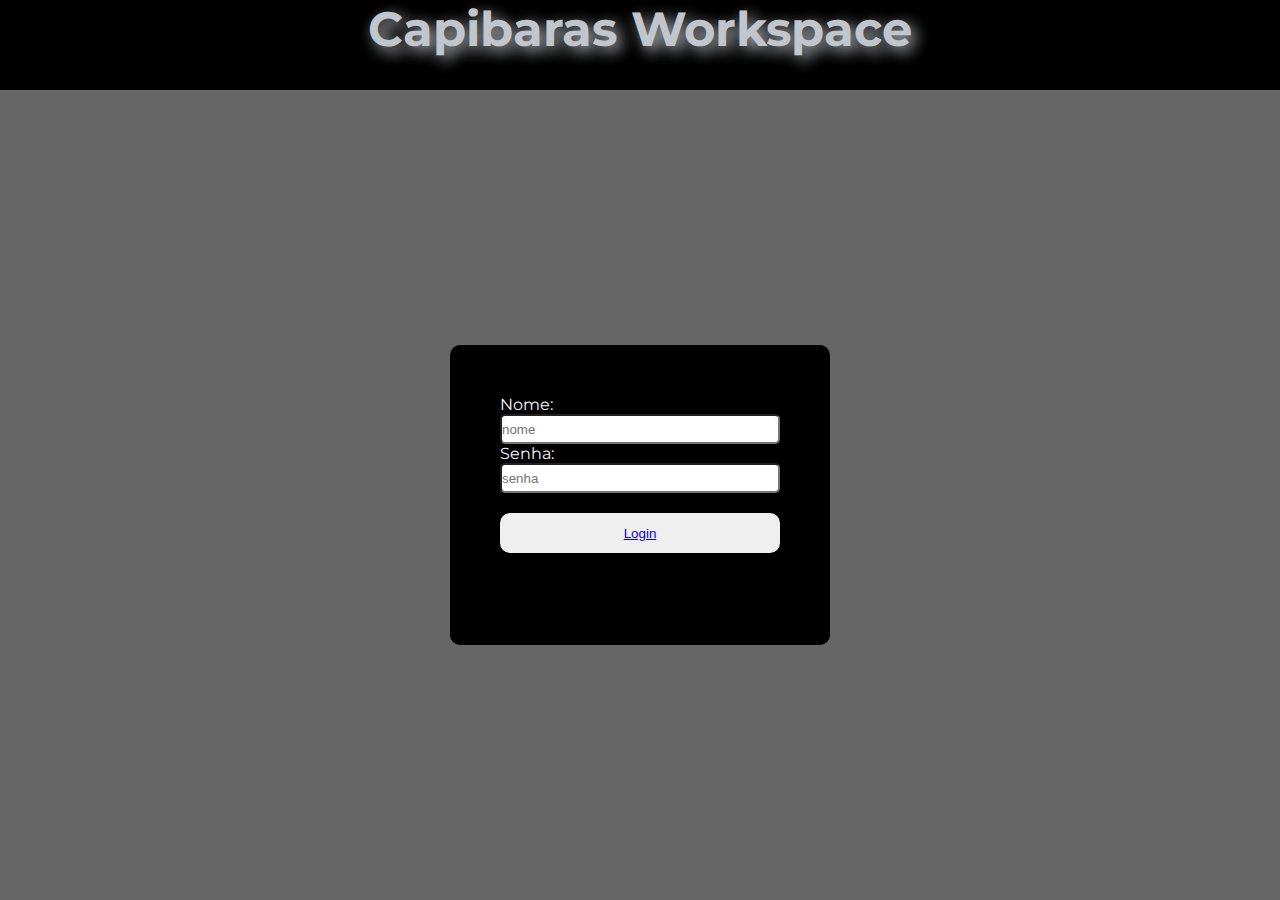
<file: index.html>
<!DOCTYPE html>
<html lang="en">
<head>
    <meta charset="UTF-8">
    <meta name="viewport" content="width=device-width, initial-scale=1.0">
    <link href="https://fonts.googleapis.com/css2?family=Montserrat:ital,wght@0,100..900;1,100..900&display=swap" rel="stylesheet">
    <link rel="stylesheet" href="login.css">
    <title>Login - Capibaras Workdspace</title>
</head>
<body>
    <header>
        <h1>Capibaras Workspace</h1>
    </header>

    <main>
        <div class="telaLogin">
            <form>
                <label for="loginNome">Nome:</label>
                <input type="text" id="loginNome" name="loginNome" placeholder="nome" required>
                <label for="loginSenha">Senha:</label>
                <input type="text" name="loginSenha" id="loginSenha" placeholder="senha" required>
                <button><a href="principal.html">Login</a></button>
            </form>
        </div>
    </main>
</body>
</html>
</file>
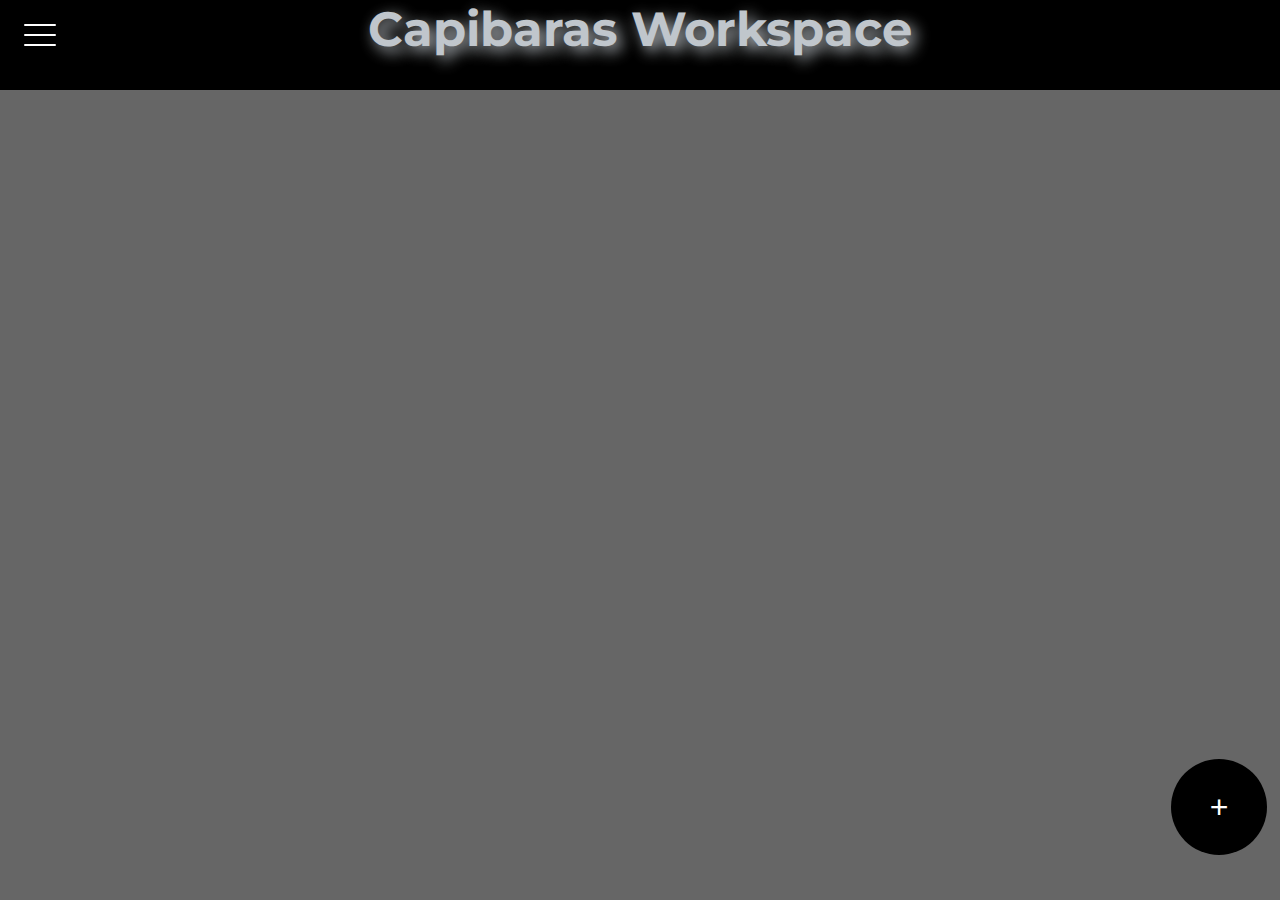
<file: Capibaras-Workspace/index.html>
<!DOCTYPE html>
<html lang="pt-br">
<head>
    <meta charset="UTF-8">
    <meta name="viewport" content="width=device-width, initial-scale=1.0">
    <title>Capibaras Workspace</title>
    <link href="https://fonts.googleapis.com/css2?family=Montserrat:ital,wght@0,100..900;1,100..900&display=swap" rel="stylesheet">
    <link rel="stylesheet" href="style.css">
</head>
<body>
    <header>
        <div class="hamburger">
            <div class="line1"></div>
            <div class="line2"></div>
            <div class="line3"></div>
        </div>
        <h1>Capibaras Workspace</h1>
    </header>

    <main>
        <div id="trabalhos">
        </div>
        <button id="botaoAdiciona">+</button>
    </main>

    <script src="scripts/script.js"></script>
</body>
</html>
</file>
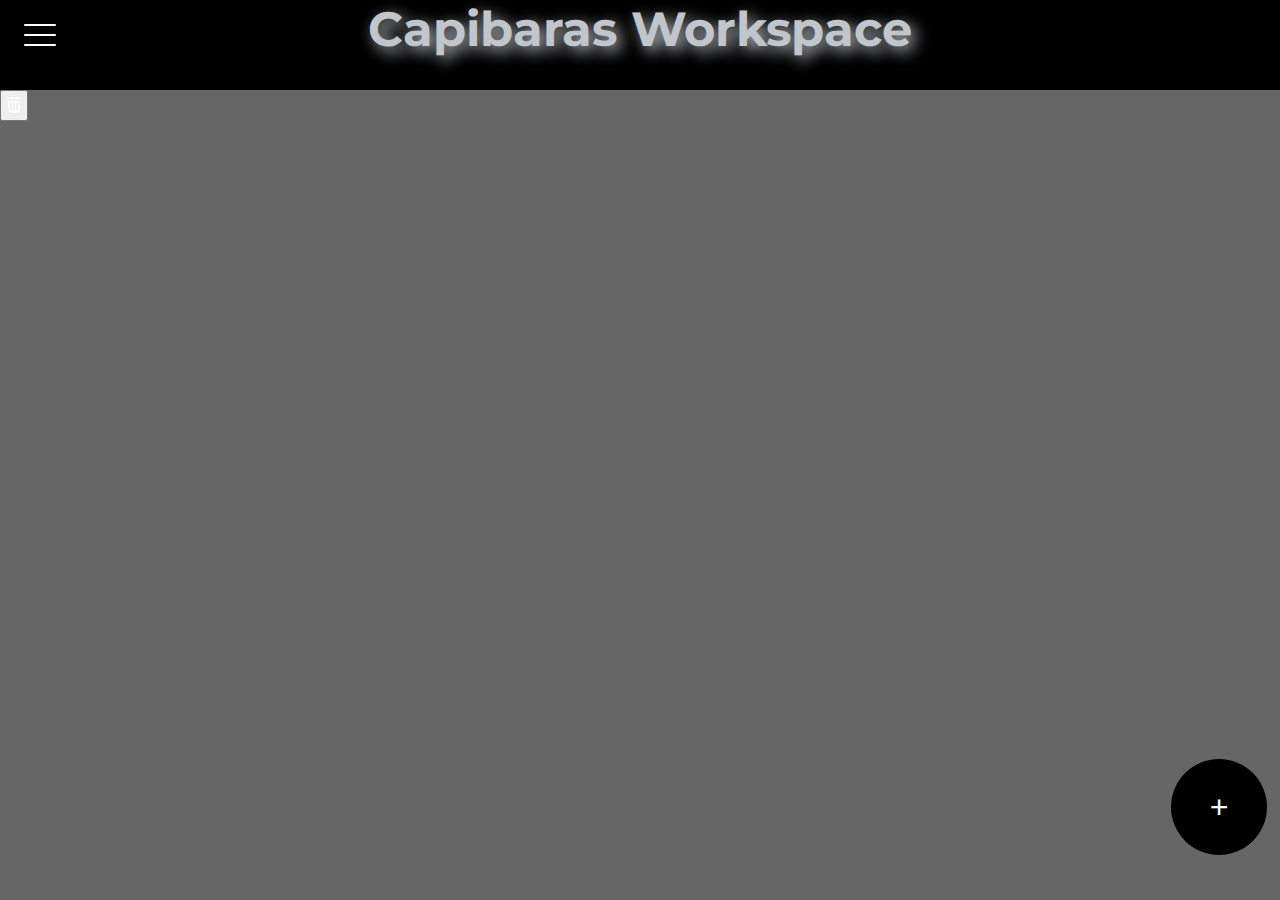
<file: paginas/index.html>
<!DOCTYPE html>
<html lang="pt-br">
<head>
    <meta charset="UTF-8">
    <meta name="viewport" content="width=device-width, initial-scale=1.0">
    <title>Capibaras Workspace</title>
    <link href="https://fonts.googleapis.com/css2?family=Montserrat:ital,wght@0,100..900;1,100..900&display=swap" rel="stylesheet">
    <link rel="stylesheet" href="../css/style.css">
</head>
<body>
    <header>
        <div class="hamburger">
            <div class="line1"></div>
            <div class="line2"></div>
            <div class="line3"></div>
        </div>
        <h1>Capibaras Workspace</h1>
    </header>

    <main>
        <div id="trabalhos">
        </div>
        <div id="ferramentas">
            <button id="botaoLixeira"><img src="../imagens/lixeira_24x24.png" alt=""></button>
            <button id="botaoAdiciona">+</button>
        </div>
    </main>

    <script src="../scripts/script.js"></script>
</body>
</html>
</file>
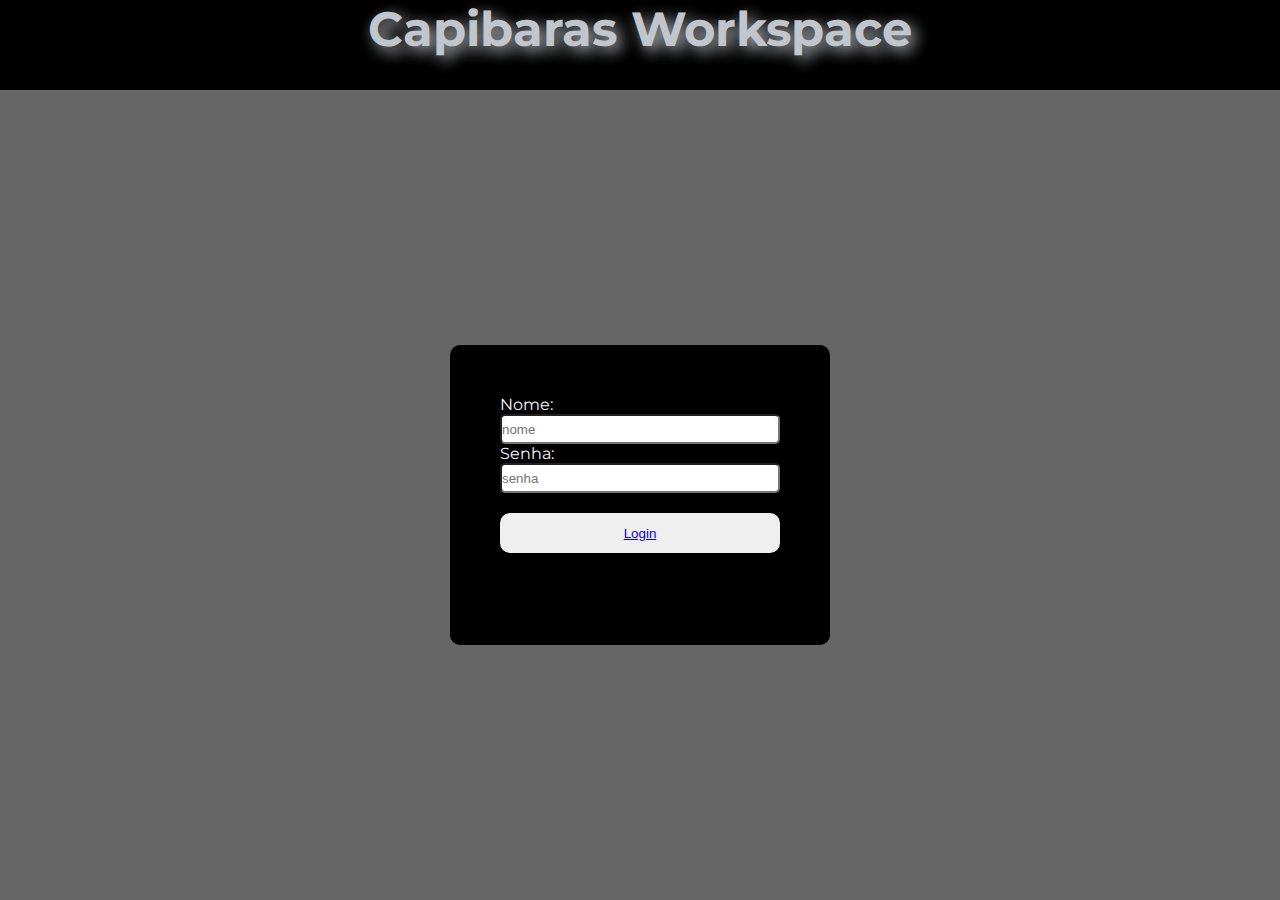
<file: login.html>
<!DOCTYPE html>
<html lang="en">
<head>
    <meta charset="UTF-8">
    <meta name="viewport" content="width=device-width, initial-scale=1.0">
    <link href="https://fonts.googleapis.com/css2?family=Montserrat:ital,wght@0,100..900;1,100..900&display=swap" rel="stylesheet">
    <link rel="stylesheet" href="login.css">
    <title>Login - Capibaras Workdspace</title>
</head>
<body>
    <header>
        <h1>Capibaras Workspace</h1>
    </header>

    <main>
        <div class="telaLogin">
            <form>
                <label for="loginNome">Nome:</label>
                <input type="text" id="loginNome" name="loginNome" placeholder="nome" required>
                <label for="loginSenha">Senha:</label>
                <input type="text" name="loginSenha" id="loginSenha" placeholder="senha" required>
                <button><a href="index.html">Login</a></button>
            </form>
        </div>
    </main>
</body>
</html>
</file>
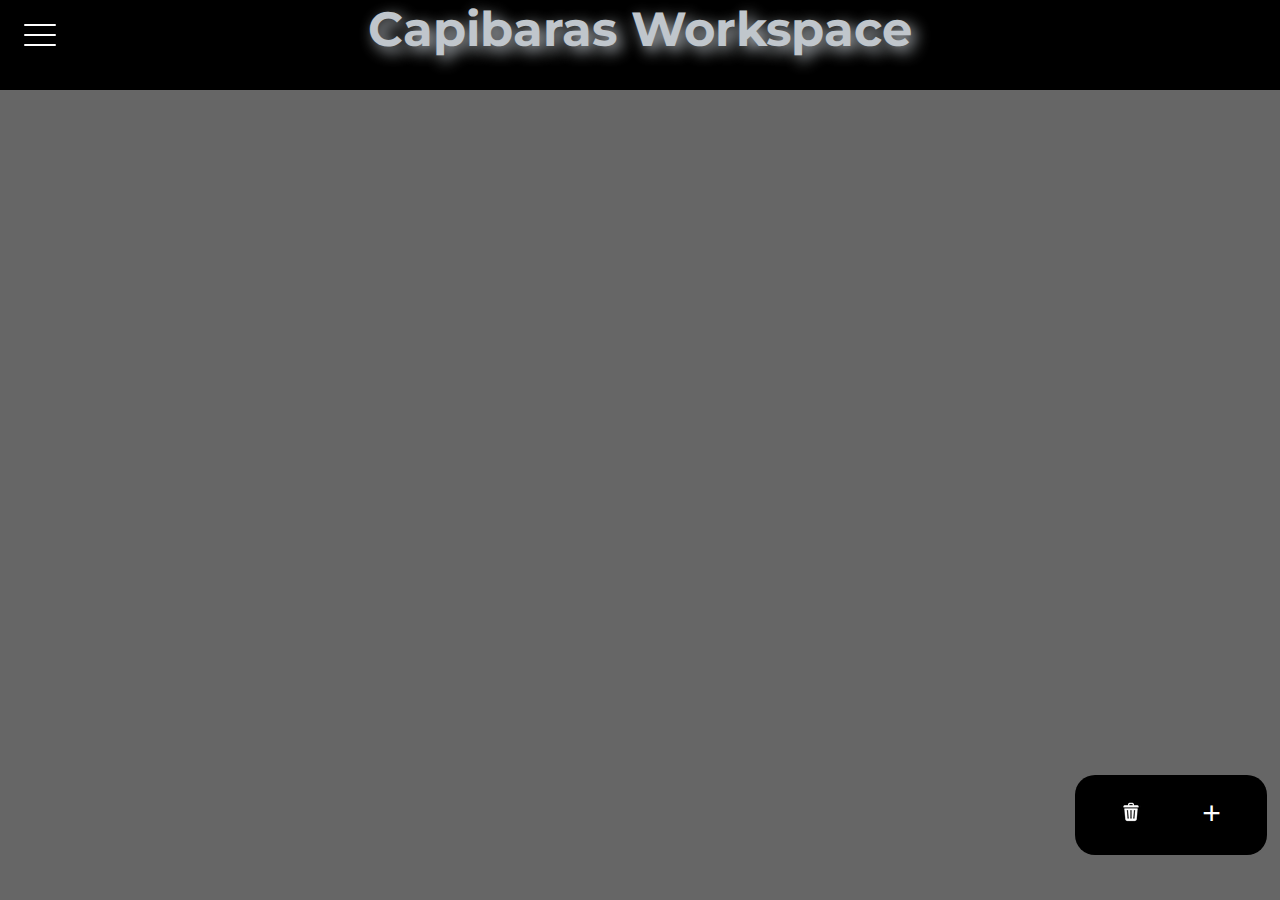
<file: principal.html>
<!DOCTYPE html>
<html lang="pt-br">
<head>
    <meta charset="UTF-8">
    <meta name="viewport" content="width=device-width, initial-scale=1.0">
    <title>Capibaras Workspace</title>
    <link href="https://fonts.googleapis.com/css2?family=Montserrat:ital,wght@0,100..900;1,100..900&display=swap" rel="stylesheet">
    <link rel="stylesheet" href="style.css">
</head>
<body>
    <header>
        <div class="hamburger">
            <div class="line1"></div>
            <div class="line2"></div>
            <div class="line3"></div>
        </div>
        <h1>Capibaras Workspace</h1>
    </header>

    <main>
        <div id="trabalhos">
        </div>
        <div id="ferramentas">
            <button id="botaoLixeira"><img src="lixeira_24x24.png" alt=""></button>
            <button id="botaoAdiciona">+</button>
        </div>
    </main>

    <script src="script.js"></script>
</body>
</html>
</file>
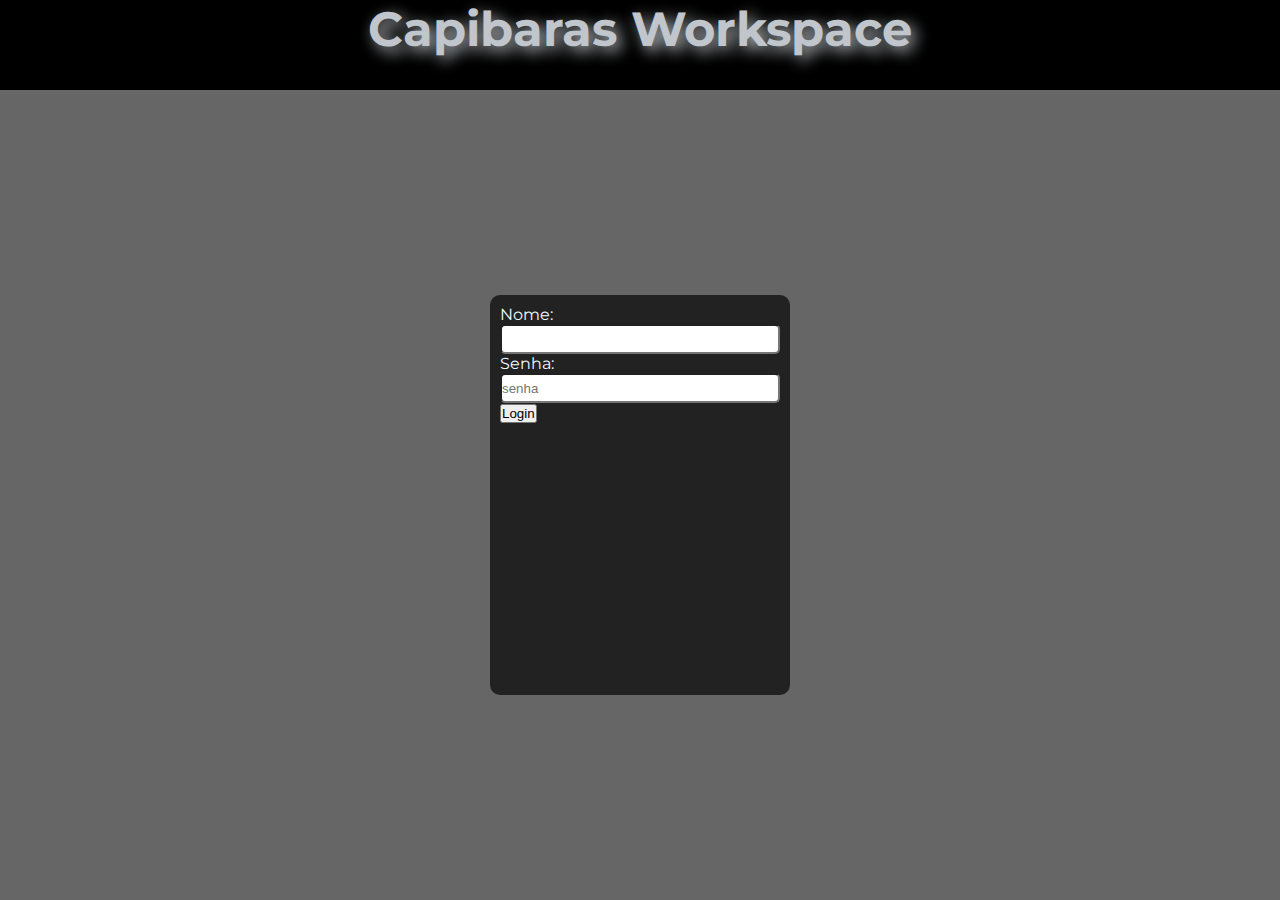
<file: Capibaras-Workspace/login.html>
<!DOCTYPE html>
<html lang="en">
<head>
    <meta charset="UTF-8">
    <meta name="viewport" content="width=device-width, initial-scale=1.0">
    <link href="https://fonts.googleapis.com/css2?family=Montserrat:ital,wght@0,100..900;1,100..900&display=swap" rel="stylesheet">
    <link rel="stylesheet" href="login.css">
    <title>Login - Capibaras Workdspace</title>
</head>
<body>
    <header>
        <h1>Capibaras Workspace</h1>
    </header>

    <main>
        <div class="telaLogin">
            <form>
                <label for="loginNome">Nome:</label>
                <input type="text" id="loginNome" name="loginNome" required>

                <label for="loginSenha">Senha:</label>
                <input type="text" name="loginSenha" id="loginSenha" placeholder="senha" required>
                <button>Login</button>
            </form>
        </div>
    </main>
</body>
</html>
</file>
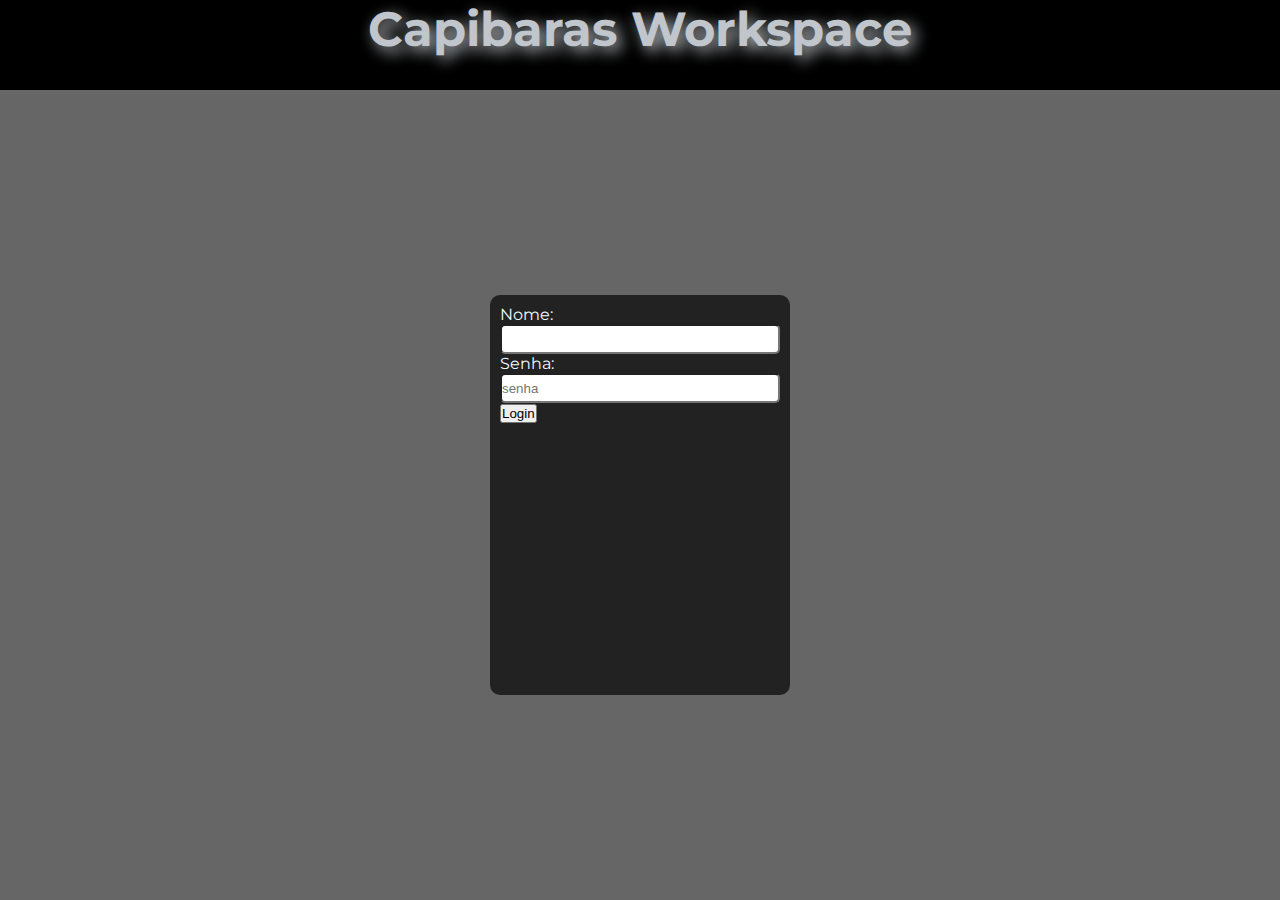
<file: pages/login.html>
<!DOCTYPE html>
<html lang="en">
<head>
    <meta charset="UTF-8">
    <meta name="viewport" content="width=device-width, initial-scale=1.0">
    <link href="https://fonts.googleapis.com/css2?family=Montserrat:ital,wght@0,100..900;1,100..900&display=swap" rel="stylesheet">
    <link rel="stylesheet" href="../css/login.css">
    <title>Login - Capibaras Workdspace</title>
</head>
<body>
    <header>
        <h1>Capibaras Workspace</h1>
    </header>

    <main>
        <div class="telaLogin">
            <form>
                <label for="loginNome">Nome:</label>
                <input type="text" id="loginNome" name="loginNome" required>

                <label for="loginSenha">Senha:</label>
                <input type="text" name="loginSenha" id="loginSenha" placeholder="senha" required>
                <button>Login</button>
            </form>
        </div>
    </main>
</body>
</html>
</file>
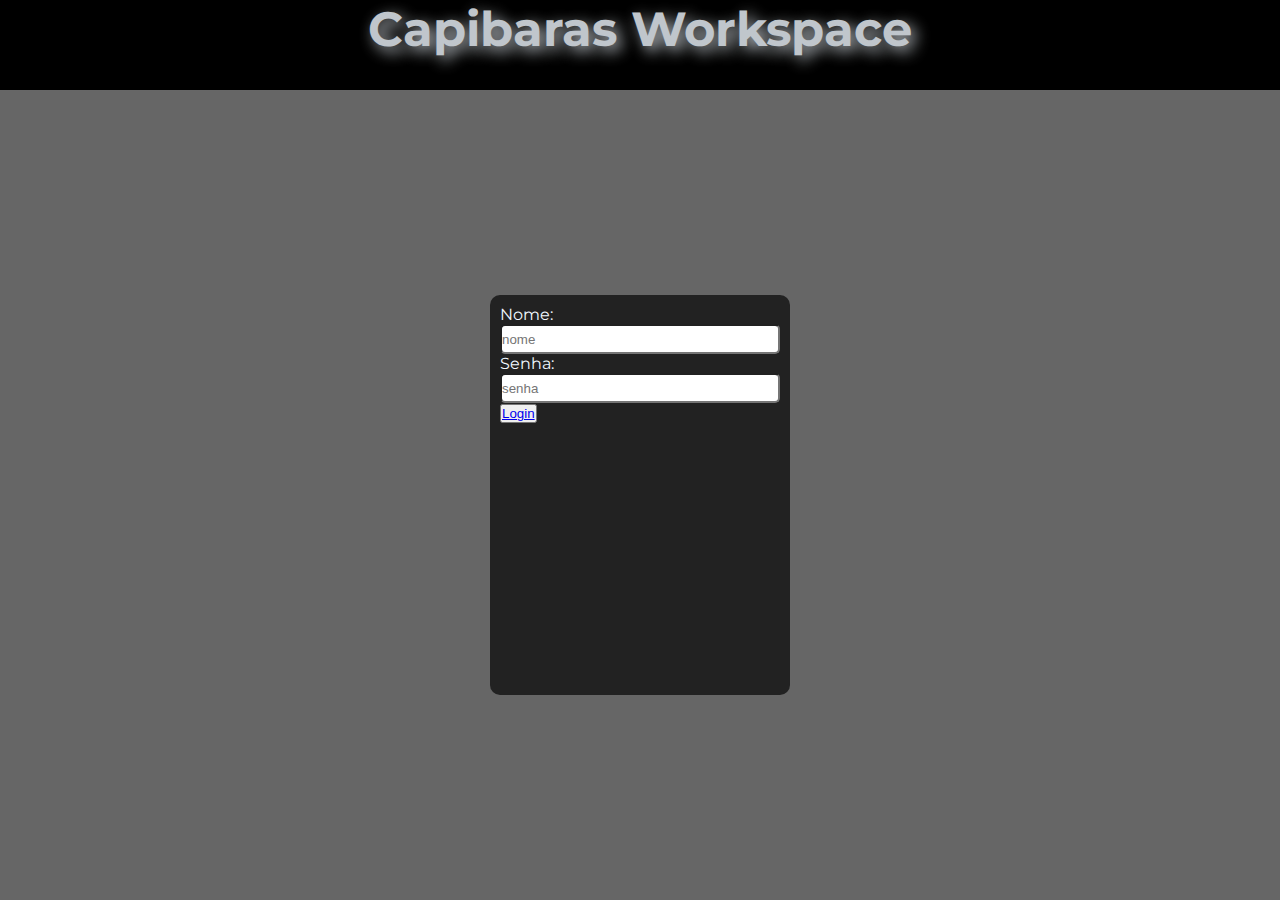
<file: paginas/login.html>
<!DOCTYPE html>
<html lang="en">
<head>
    <meta charset="UTF-8">
    <meta name="viewport" content="width=device-width, initial-scale=1.0">
    <link href="https://fonts.googleapis.com/css2?family=Montserrat:ital,wght@0,100..900;1,100..900&display=swap" rel="stylesheet">
    <link rel="stylesheet" href="../css/login.css">
    <title>Login - Capibaras Workdspace</title>
</head>
<body>
    <header>
        <h1>Capibaras Workspace</h1>
    </header>

    <main>
        <div class="telaLogin">
            <form>
                <label for="loginNome">Nome:</label>
                <input type="text" id="loginNome" name="loginNome" placeholder="nome" required>
                <label for="loginSenha">Senha:</label>
                <input type="text" name="loginSenha" id="loginSenha" placeholder="senha" required>
                <button><a href="../paginas/index.html">Login</a></button>
            </form>
        </div>
    </main>
</body>
</html>
</file>
<file: login.css>
* {
    margin: 0;
    padding: 0;
    box-sizing: border-box;
}

body {
    font-family: 'Montserrat', sans-serif;
}

header {
    background-color: black;
    height: 10vh;
    text-align: center;
}

h1 {
    display: inline-block;
    color: aliceblue;
    font-size: 3em;
    opacity: 80%;
    text-shadow: 5px 5px 15px aliceblue;
}

main {
    background-color: #666666;
    height: 90vh;
    display: flex;
    justify-content: center;
    align-items: center;
}

.telaLogin {
    width: 380px;
    height: 300px;
    border-radius: 10px;
    background-color: black;
    color: aliceblue;
    padding: 50px;
}

.telaLogin input {
    width: 280px;
    height: 30px;
    border-radius: 5px;
}

.telaLogin button {
    margin-top: 20px;
    width: 280px;
    height: 40px;
    border-radius: 10px;
    border: none;
}

@media screen and (max-width: 480px) {

    header {
        display: flex;
        justify-content: center;
        align-items: center;
    }

    h1 {
        font-size: 1.3em;
    }

    .telaLogin {
        width: 300px;
        height: 200px;
        padding: 10px;
        position: absolute;
        top: 175px;
    }
}
</file>
<file: Capibaras-Workspace/style.css>
* {
    margin: 0;
    padding: 0;
    box-sizing: border-box;
}

body {
    font-family: 'Montserrat', sans-serif;
}

header {
    background-color: black;
    height: 10vh;
    text-align: center;
}

.hamburger {
    cursor: pointer;
    display: inline-block;
    position: absolute;
    top: 1em;
    left: 1em;
}

.hamburger div {
    width: 32px;
    height: 2px;
    background-color: #FFFFFF;
    margin: 8px;
    border-radius: 5px;
}

.hamburger:hover {
    opacity: 80%;
}

h1 {
    display: inline-block;
    color: aliceblue;
    font-size: 3em;
    opacity: 80%;
    text-shadow: 5px 5px 15px aliceblue;
}

main {
    background-color: #666666;
    height: 90vh;
}

#trabalhos {
    width: 70em;
    margin: 0 auto 0 auto;
}

.trabalho {
    width: 100%;
    height: 5em;
    border-radius: 0.7em;
    background-color: #BBBBBB;
    display: inline-block;
    margin-top: 20px;
}

.trabalho:hover {
    opacity: 80%;
}

.tituloTrabalho {
    margin: 15px 0 0 5px;
}

.dataEstilo {
    margin-left: 5px;
    font-weight: bold;
    opacity: 50%;
}

#botaoAdiciona {
    width: 3em;
    height: 3em;
    border-radius: 100%;
    font-size: 2em;
    border: none;
    background-color: black;
    color: white;
    position: fixed;
    right: 1%;
    bottom: 5%;
    cursor: pointer;
}

#botaoAdiciona:hover {
    opacity: 80%;
}

#botaoAdiciona:active{
    transform: scale(0.90);
}

.janela{
    width: 400px;
    height: 600px;
    position: fixed;
    top: 30px;
    left: 550px;
    background-color: black;
    border-radius: 10px;
}

.sair {
    background-color: transparent;
    width: 20px;
    height: 20px;
    font-size: 20px;
    border: none;
    color: white;
    position: absolute;
    left: 375px;
    top: 5px;
}

.formulario {
    width: 100%;
    margin: 40px 0 0 20px;
    display: block;
    color: white;
}

.campo{
    margin: 10px;
}

.campo label{
    color: aliceblue;
    opacity: 80%;
    font-weight: bold;
}

.campo input{
    display: block;
}

.inputNome {
    width: 250px;
}

#criar {
    background-color: #666666;
    width: 80%;
    height: 1.1em;
    font-size: 40px;
    color: rgb(240, 248, 255, 0.8);
    text-shadow: 2px 2px 5px;
    display: block;
    margin: 20px 0 0 10px;
    border: none;
    border-radius: 10px;
    cursor: pointer;
}

#criar:hover{
    opacity: 80%;
    box-shadow: 0 5px 20px;
}

#criar:active{
    transform: scale(0.98);
}

@media screen and (max-width: 480px) {
    
    header {
        display: flex;
        justify-content: center;
        align-items: center;
    }

    h1 {
        font-size: 1.3em;
    }

    #trabalhos {
        width: 100%;
    }

    .trabalho {
        transform: scale(0.95);
        margin-top: 10px; 
    }

    .janela {
        width: 300px;
        height: 400px;
        top: 70px;
        left:40px
    }

    .sair {
        left: 275px;
    }
}
</file>
<file: css/style.css>
* {
    margin: 0;
    padding: 0;
    box-sizing: border-box;
}

body {
    font-family: 'Montserrat', sans-serif;
}

header {
    background-color: black;
    height: 10vh;
    text-align: center;
}

.hamburger {
    cursor: pointer;
    display: inline-block;
    position: absolute;
    top: 1em;
    left: 1em;
}

.hamburger div {
    width: 32px;
    height: 2px;
    background-color: #FFFFFF;
    margin: 8px;
    border-radius: 5px;
}

.hamburger:hover {
    opacity: 80%;
}

h1 {
    display: inline-block;
    color: aliceblue;
    font-size: 3em;
    opacity: 80%;
    text-shadow: 5px 5px 15px aliceblue;
}

main {
    background-color: #666666;
    height: 90vh;
}

#trabalhos {
    width: 70em;
    margin: 0 auto 0 auto;
}

.trabalho {
    width: 100%;
    height: 5em;
    border-radius: 0.7em;
    background-color: #BBBBBB;
    display: inline-block;
    margin-top: 20px;
}

.trabalho:hover {
    opacity: 80%;
}

.tituloTrabalho {
    margin: 15px 0 0 5px;
}

.dataEstilo {
    margin-left: 5px;
    font-weight: bold;
    opacity: 50%;
}

#botaoAdiciona {
    width: 3em;
    height: 3em;
    border-radius: 100%;
    font-size: 2em;
    border: none;
    background-color: black;
    color: white;
    position: fixed;
    right: 1%;
    bottom: 5%;
    cursor: pointer;
}

#botaoAdiciona:hover {
    opacity: 80%;
}

#botaoAdiciona:active{
    transform: scale(0.90);
}

.janela{
    width: 400px;
    height: 600px;
    position: fixed;
    top: 30px;
    left: 550px;
    background-color: black;
    border-radius: 10px;
}

.sair {
    background-color: transparent;
    width: 20px;
    height: 20px;
    font-size: 20px;
    border: none;
    color: white;
    position: absolute;
    left: 375px;
    top: 5px;
}

.formulario {
    width: 100%;
    margin: 40px 0 0 20px;
    display: block;
    color: white;
}

.campo{
    margin: 10px;
}

.campo label{
    color: aliceblue;
    opacity: 80%;
    font-weight: bold;
}

.campo input{
    display: block;
}

.inputNome {
    width: 250px;
}

#criar {
    background-color: #666666;
    width: 80%;
    height: 1.1em;
    font-size: 40px;
    color: rgb(240, 248, 255, 0.8);
    text-shadow: 2px 2px 5px;
    display: block;
    margin: 20px 0 0 10px;
    border: none;
    border-radius: 10px;
    cursor: pointer;
}

#criar:hover{
    opacity: 80%;
    box-shadow: 0 5px 20px;
}

#criar:active{
    transform: scale(0.98);
}

@media screen and (max-width: 480px) {
    
    header {
        display: flex;
        justify-content: center;
        align-items: center;
    }

    h1 {
        font-size: 1.3em;
    }

    #trabalhos {
        width: 100%;
    }

    .trabalho {
        transform: scale(0.95);
        margin-top: 10px; 
    }

    .janela {
        width: 300px;
        height: 400px;
        top: 70px;
        left:40px
    }

    .sair {
        left: 275px;
    }
}
</file>
<file: style.css>
* {
    margin: 0;
    padding: 0;
    box-sizing: border-box;
}

body {
    font-family: 'Montserrat', sans-serif;
}

header {
    background-color: black;
    height: 10vh;
    text-align: center;
}

.hamburger {
    cursor: pointer;
    display: inline-block;
    position: absolute;
    top: 1em;
    left: 1em;
}

.hamburger div {
    width: 32px;
    height: 2px;
    background-color: #FFFFFF;
    margin: 8px;
    border-radius: 5px;
}

.hamburger:hover {
    opacity: 80%;
}

h1 {
    display: inline-block;
    color: aliceblue;
    font-size: 3em;
    opacity: 80%;
    text-shadow: 5px 5px 15px aliceblue;
}

main {
    background-color: #666666;
    height: 90vh;
}

#trabalhos {
    width: 70em;
    margin: 0 auto 0 auto;
}

.trabalho {
    width: 100%;
    height: 5em;
    border-radius: 0.7em;
    background-color: #BBBBBB;
    display: inline-block;
    margin-top: 20px;
}

.trabalho:hover {
    opacity: 80%;
}

.tituloTrabalho {
    margin: 15px 0 0 5px;
}

.dataEstilo {
    margin-left: 5px;
    font-weight: bold;
    opacity: 50%;
}

#ferramentas {
    width: 12em;
    height: 5em;
    border-radius: 20px;
    background-color: black;
    position: fixed;
    right: 1%;
    bottom: 5%;
    display: inline-block;
    text-align: center;
}

#botaoAdiciona {
    width: 2em;
    height: 2em;
    border-radius: 100%;
    font-size: 2em;
    border: none;
    background-color: transparent;
    color: white;
    cursor: pointer;
    margin: 0.2em;
}

#botaoAdiciona:hover {
    background-color: #111111;
}

#botaoAdiciona:active{
    transform: scale(0.90);
}

#botaoLixeira {
    width: 2em;
    height: 2em;
    border-radius: 100%;
    font-size: 2em;
    border: none;
    background-color: transparent;
    color: white;
    cursor: pointer;
    margin: 0.2em;
}

#botaoLixeira:hover {
    background-color: #111111;
}

#botaoLixeira:active {
    transform: scale(0.90);
}

.janelaExcluir {
    width: 350px;
    height: 160px;
    border-radius: 10px;
    position: fixed;
    top: 200px;
    left: 600px;
    background-color: black;
    color: white;
    text-align: center;
}

.janelaExcluir input {
    width: 300px;
    height: 20px;
    margin-top: 10px;
    border-radius: 5px;
    border: none;
}

#botaoExcluir {
    width: 300px;
    height: 50px;
    margin-top: 10px;
    border-radius: 10px;
    border: none;
    color: white;
    font-size: 2em;
    background-color: rgb(164, 17, 17);
}

#botaoExcluir:hover {
    opacity: 90%;
}

#botaoExcluir:active {
    transform: scale(0.95);
}

#cancelar {
    color:white;
    border: none;
    background-color: transparent;
    text-decoration: underline;
    margin-top: 20px;
}

.janela{
    width: 400px;
    height: 600px;
    position: fixed;
    top: 30px;
    left: 550px;
    background-color: black;
    border-radius: 10px;
}

.sair {
    background-color: transparent;
    width: 20px;
    height: 20px;
    font-size: 20px;
    border: none;
    color: white;
    position: absolute;
    left: 375px;
    top: 5px;
}

.formulario {
    width: 100%;
    margin: 40px 0 0 20px;
    display: block;
    color: white;
}

.campo{
    margin: 10px;
}

.campo label{
    color: aliceblue;
    opacity: 80%;
    font-weight: bold;
}

.campo input{
    display: block;
}

.inputNome {
    width: 250px;
}

#criar {
    background-color: #666666;
    width: 80%;
    height: 1.1em;
    font-size: 40px;
    color: rgb(240, 248, 255, 0.8);
    text-shadow: 2px 2px 5px;
    display: block;
    margin: 20px 0 0 10px;
    border: none;
    border-radius: 10px;
    cursor: pointer;
}

#criar:hover{
    opacity: 80%;
    box-shadow: 0 5px 20px;
}

#criar:active{
    transform: scale(0.98);
}

@media screen and (max-width: 480px) {
    
    header {
        display: flex;
        justify-content: center;
        align-items: center;
    }

    h1 {
        font-size: 1.3em;
    }

    #trabalhos {
        width: 100%;
    }

    .trabalho {
        transform: scale(0.95);
        margin-top: 10px; 
    }

    .janela {
        width: 300px;
        height: 400px;
        top: 70px;
        left:40px
    }

    .sair {
        left: 275px;
    }

    .janelaExcluir {
        top: 200px;
        left: 12px;
    }
}
</file>
<file: Capibaras-Workspace/login.css>
* {
    margin: 0;
    padding: 0;
    box-sizing: border-box;
}

body {
    font-family: 'Montserrat', sans-serif;
}

header {
    background-color: black;
    height: 10vh;
    text-align: center;
}

h1 {
    display: inline-block;
    color: aliceblue;
    font-size: 3em;
    opacity: 80%;
    text-shadow: 5px 5px 15px aliceblue;
}

main {
    background-color: #666666;
    height: 90vh;
    display: flex;
    justify-content: center;
    align-items: center;
}

.telaLogin {
    width: 300px;
    height: 400px;
    border-radius: 10px;
    background-color: #222222;
    color: aliceblue;
    padding: 10px;
}

.telaLogin input {
    width: 280px;
    height: 30px;
    border-radius: 5px;
}
</file>
<file: css/login.css>
* {
    margin: 0;
    padding: 0;
    box-sizing: border-box;
}

body {
    font-family: 'Montserrat', sans-serif;
}

header {
    background-color: black;
    height: 10vh;
    text-align: center;
}

h1 {
    display: inline-block;
    color: aliceblue;
    font-size: 3em;
    opacity: 80%;
    text-shadow: 5px 5px 15px aliceblue;
}

main {
    background-color: #666666;
    height: 90vh;
    display: flex;
    justify-content: center;
    align-items: center;
}

.telaLogin {
    width: 300px;
    height: 400px;
    border-radius: 10px;
    background-color: #222222;
    color: aliceblue;
    padding: 10px;
}

.telaLogin input {
    width: 280px;
    height: 30px;
    border-radius: 5px;
}
</file>
